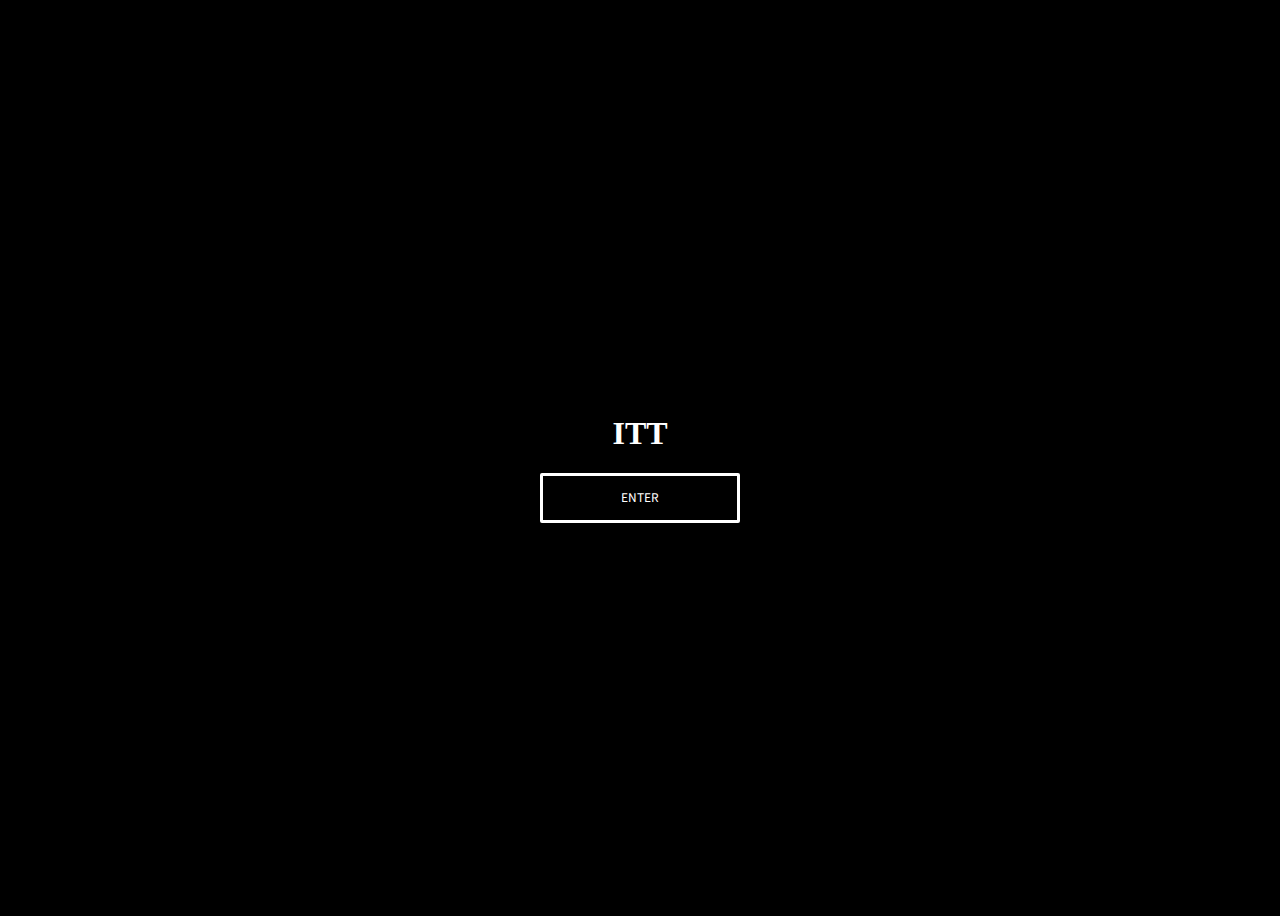
<file: index.html>
<!DOCTYPE html>
<html lang="en">
<head>
    <meta charset="UTF-8">
    <meta http-equiv="X-UA-Compatible" content="IE=edge">
    <meta name="viewport" content="width=device-width, initial-scale=1.0">
    <title>ITT</title>
    <link rel="stylesheet" href="style.css">
</head>
<body>
    
    <div id="container">
        <div class="centerdiv">
        <h1>ITT</h1>
        
        
       
        <a href="ITT.html">
        <button >ENTER</button>
        </a> 
        
        </div>
    </div>


    <script src="script.js"></script>
</body>
</html>
</file>
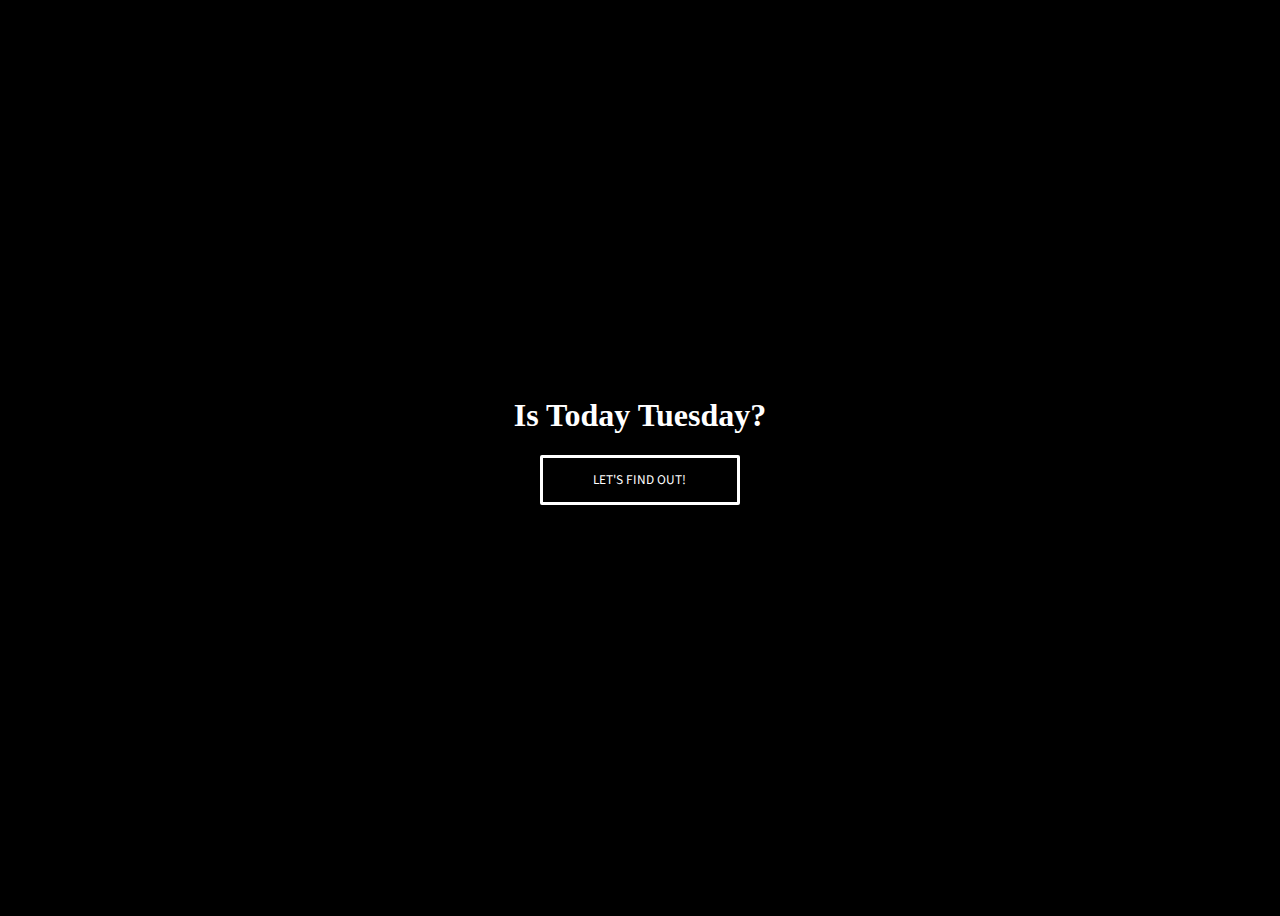
<file: ITT.html>
<!DOCTYPE html>
<html lang="en">
<head>
    <meta charset="UTF-8">
    <meta http-equiv="X-UA-Compatible" content="IE=edge">
    <meta name="viewport" content="width=device-width, initial-scale=1.0">
    <title>Is Today Tuesday?</title>
    <link rel="stylesheet" href="style.css">
</head>
<body>

    <div id="container">
        <div class="centerdiv">
        <h1>Is Today Tuesday?</h1>
        

        <button onclick="itt()">LET'S FIND OUT!</button>
        <p id="isIt"></p>
    </div>
</div>
      


    <script src="script.js"></script>
</body>
</html>
</file>
<file: style.css>
@import url('https://fonts.googleapis.com/css2?family=Source+Sans+Pro:wght@600&display=swap');


body {
    background-color: black;
}


h1 {
    color: white;
   
   
}

div {
    display: flex;
    align-items: center;
    justify-content: center;
    flex-direction: column;
}

#container {
    height: 100vh;
    
}

button {
    
    font-family: 'Source Sans Pro', sans-serif;
    /* letter-spacing: 2px; */
    background-color: black;
    color: white;
    width: 200px;
    height: 50px;
    border: none;
    border-radius: 2px;
    transition: ease-out 0.3s;
    outline: none;
    border: 3px solid white;
    position: relative;
    z-index: 1;

}

button:hover {
    color: black;
    cursor: pointer;
}

button:before {
    transition: 0.5 all ease;
    position: absolute;
    top: 0;
    left: 50%;
    right: 50%;
    bottom: 0;
    opacity: 0;
    content: "";
    background-color: white;

}

button:hover:before {
    transition: 0.5s all ease;
    left: 0;
    right: 0;
    opacity: 1;
    z-index: -1;
   

}

#isIt {
    color: white;
    font-size: large;
}
</file>
